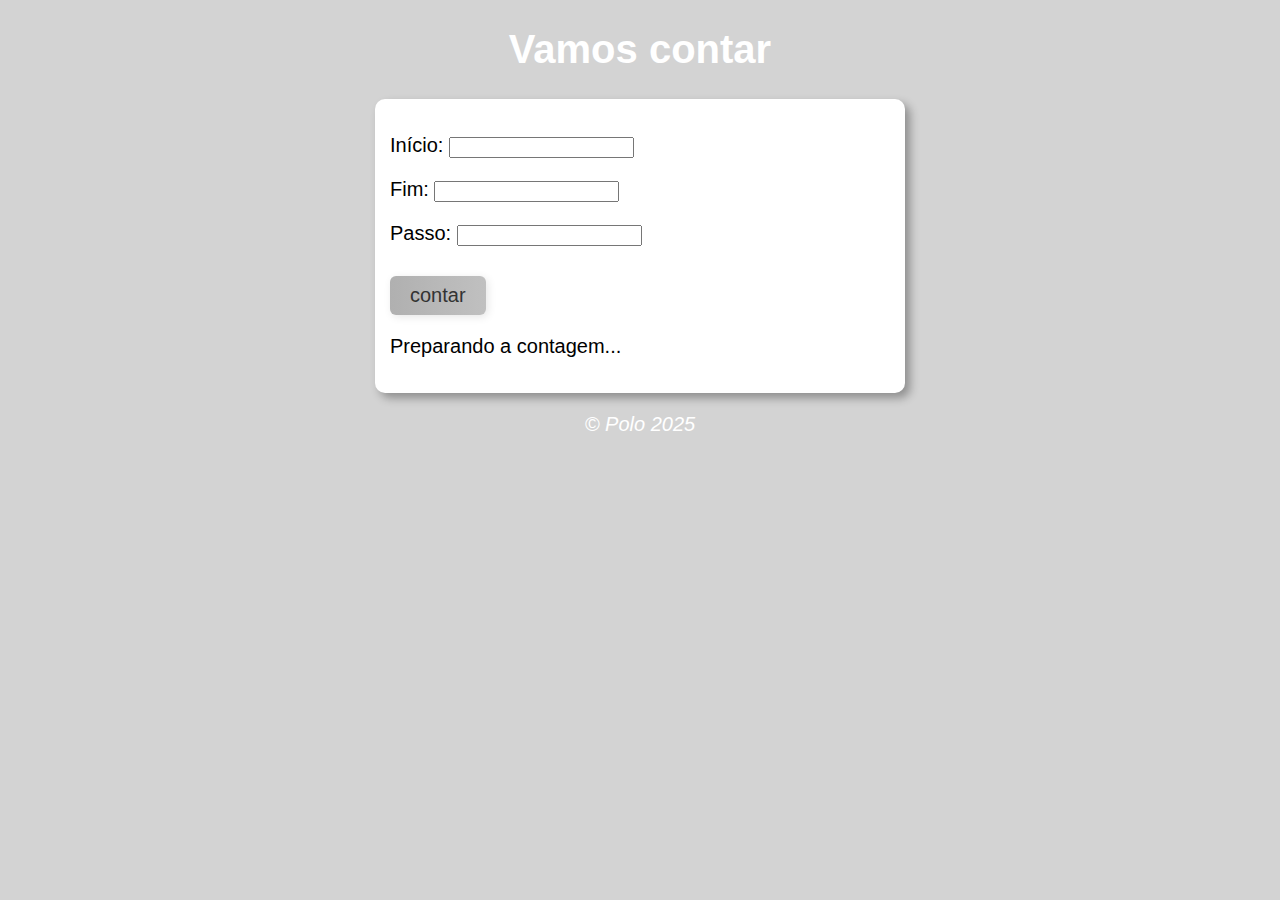
<file: index.html>
<!DOCTYPE html>
<html lang="pt-BR">
<head>
    <meta charset="UTF-8">
    <meta name="viewport" content="width=device-width, initial-scale=1.0">
    <meta http-equiv="X-UA-Compatible" content="ie=edge">
    <title>Vamos contar</title>
    <link rel="stylesheet" href="style.css">
</head>
<body>
    <header>
        <h1>Vamos contar</h1>
    </header>
    <section>
        <div id="dados">
            <p> Início: <input type="number" name="inicio" id="start"></p>
            <p>Fim: <input type="number" name="" id="end"></p>
            <p>Passo: <input type="number" name="" id="step"></p>
            <p><input type="button" value="contar" onclick="contar()" class="btn-contar"></p>
        </div>
        <div id="result">
            <p>Preparando a contagem...</p>
        </div>
    </section>
    <footer>
        <p>&copy; Polo 2025</p>
    </footer>
    <script src="script.js"></script>
</body>
</html>
</file>
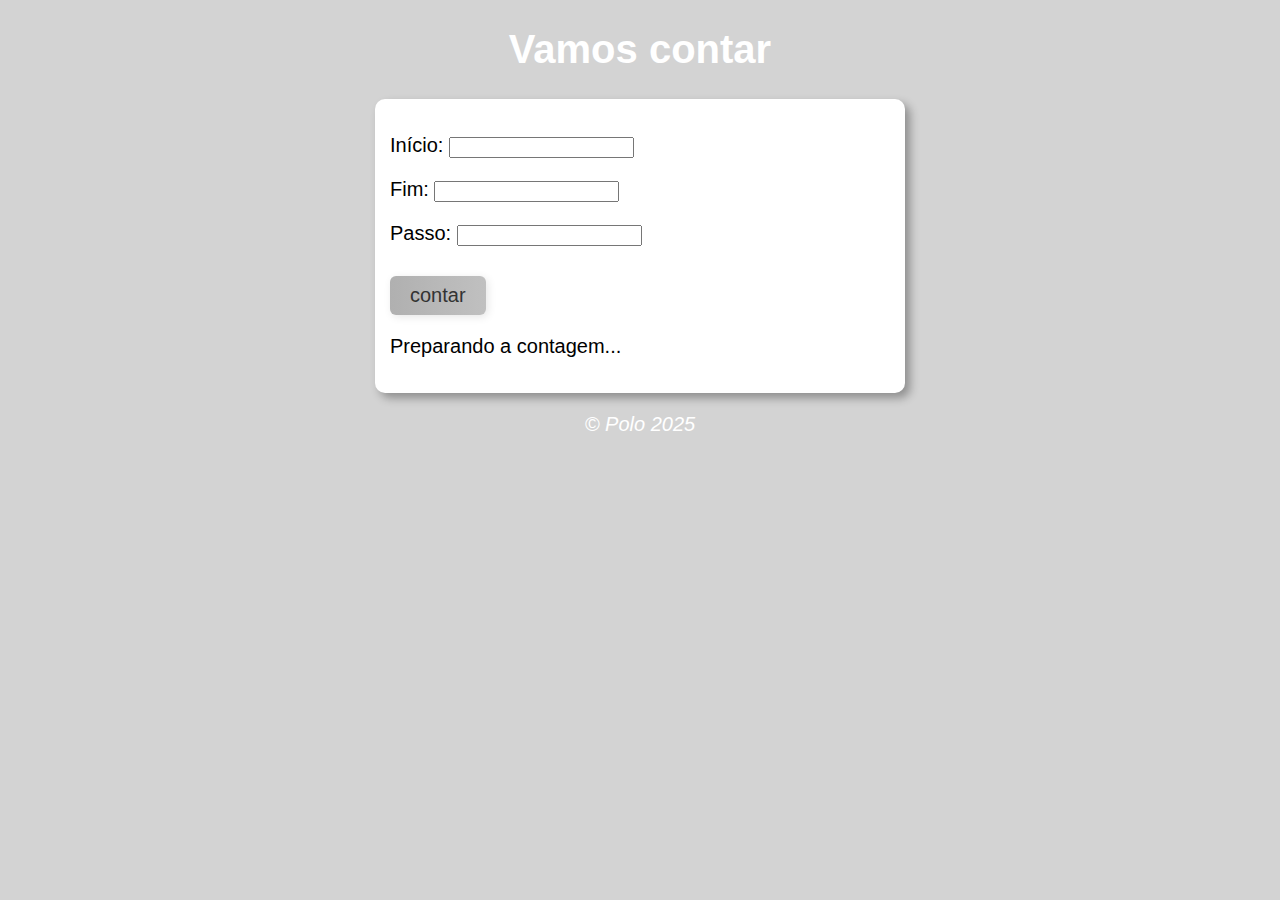
<file: sequencias.html>
<!DOCTYPE html>
<html lang="pt-BR">
<head>
    <meta charset="UTF-8">
    <meta name="viewport" content="width=device-width, initial-scale=1.0">
    <meta http-equiv="X-UA-Compatible" content="ie=edge">
    <title>Vamos contar</title>
    <link rel="stylesheet" href="style.css">
</head>
<body>
    <header>
        <h1>Vamos contar</h1>
    </header>
    <section>
        <div id="dados">
            <p> Início: <input type="number" name="inicio" id="start"></p>
            <p>Fim: <input type="number" name="" id="end"></p>
            <p>Passo: <input type="number" name="" id="step"></p>
            <p><input type="button" value="contar" onclick="contar()" class="btn-contar"></p>
        </div>
        <div id="result">
            <p>Preparando a contagem...</p>
        </div>
    </section>
    <footer>
        <p>&copy; Polo 2025</p>
    </footer>
    <script src="script.js"></script>
</body>
</html>
</file>
<file: style.css>
body {
    background: #d3d3d3;
    font: normal 15pt Arial;

}

header {
    color: white;
    text-align: center;
}

section {
    background: white;
    border-radius: 10px;
    padding: 15px;
    width: 500px;
    margin: auto;
    box-shadow: 5px 5px 10px rgba(0, 0, 0, 0.329);
}

footer {
    color: white;
    text-align: center;
    font-style: italic;
}
.btn-contar {
    background: linear-gradient(90deg, #b0b0b0 0%, #c0c0c0 100%);
    color: #333;
    border: none;
    border-radius: 6px;
    padding: 8px 20px;
    font-size: 1em;
    font-weight: 500;
    cursor: pointer;
    box-shadow: 2px 2px 8px rgba(0,0,0,0.1);
    transition: background 0.3s, transform 0.2s, box-shadow 0.2s;
    outline: none;
    margin-top: 10px;
}
.btn-contar:hover {
    background: linear-gradient(90deg, #a9a9a9 0%, #b9b9b9 100%);
    transform: scale(1.05);
    box-shadow: 3px 3px 10px rgba(0,0,0,0.15);
}
</file>
